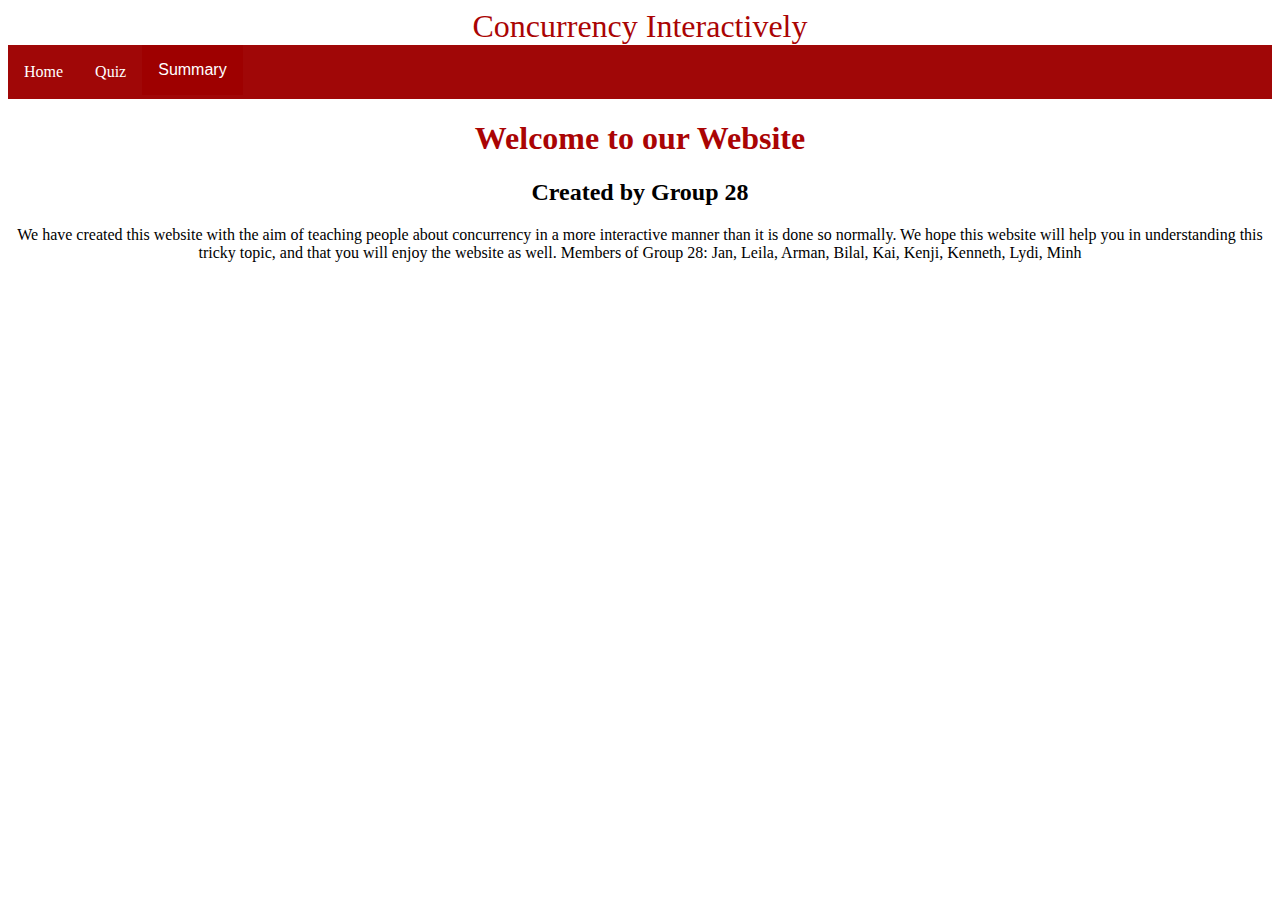
<file: index.html>
<!DOCTYPE html>
<html lang="en">
<head>
    <meta charset="UTF-8">
    <meta http-equiv="X-UA-Compatible" content="IE=edge">
    <meta name="viewport" content="width=device-width, initial-scale=1.0">
    <link rel="icon" href="https://www.downloadclipart.net/large/40245-number-28-clipart.png" type="image/png">
    <link rel="stylesheet" href="index.css">
    <title>Concurrency Interactively</title>
    <div id="toptopwrap">
        <tittle>Concurrency Interactively</tittle>
    </div>
</head>
<nav>
    <div class="navbar">
        <a href="index.html">Home</a>
         <a href="quiz.html">Quiz</a>
        <div class="dropdown">
            <button class="dropbtn">Summary</button>
                <div class="dropdown-content">
                <a href="lock_based.html">Lock Based Concurrency</a>
                <a href="event_based.html">Event Based Concurrency</a>
                <a href="conditional_variables.html">Conditional Variables</a>
                <a href="locks.html">Locks</a>
                <a href="problems.html">Problems</a>
                <a href="semaphores.html">Semaphores</a>
        </div>
    </div>
</nav>
<body>
    <div id="centerwrap">
        <div class="container">
            <h1>Welcome to our Website</h1>
            <h2>Created by Group 28</h2>
            <p>
                We have created this website with the aim of teaching people about concurrency in a more interactive manner than it is done so normally.
                We hope this website will help you in understanding this tricky topic, and that you will enjoy the website as well.

                Members of Group 28: Jan, Leila, Arman, Bilal, Kai, Kenji, Kenneth, Lydi, Minh
            </p>
        </div>
    </div>
</body>
</html>
</file>
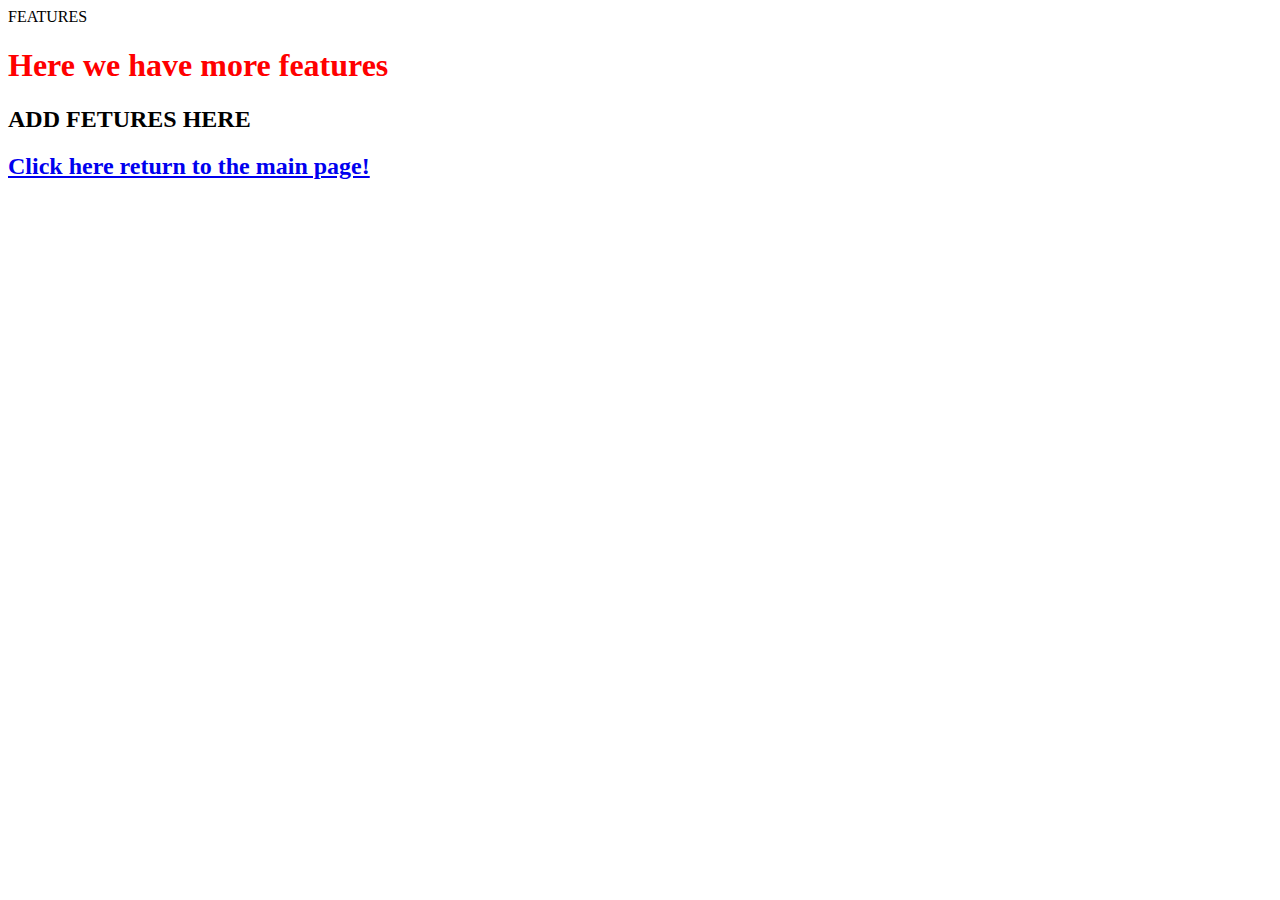
<file: features.html>
<!DOCTYPE html>
<html lang="en">
<head>
    <meta charset="UTF-8">
    <meta http-equiv="X-UA-Compatible" content="IE=edge">
    <meta name="viewport" content="width=device-width, initial-scale=1.0">
    <link rel="icon" href="https://www.downloadclipart.net/large/40245-number-28-clipart.png" type="image/png">
    <link rel="stylesheet" href="features.css">
    <tittle>FEATURES</tittle>
</head>
<body>
    <div class="container">
        <h1>Here we have more features</h1>
        <h2>ADD FETURES HERE</h2>
        <a href="'./"><h2>Click here return to the main page!</h2></a>
    </div>
</body>
</html>
</file>
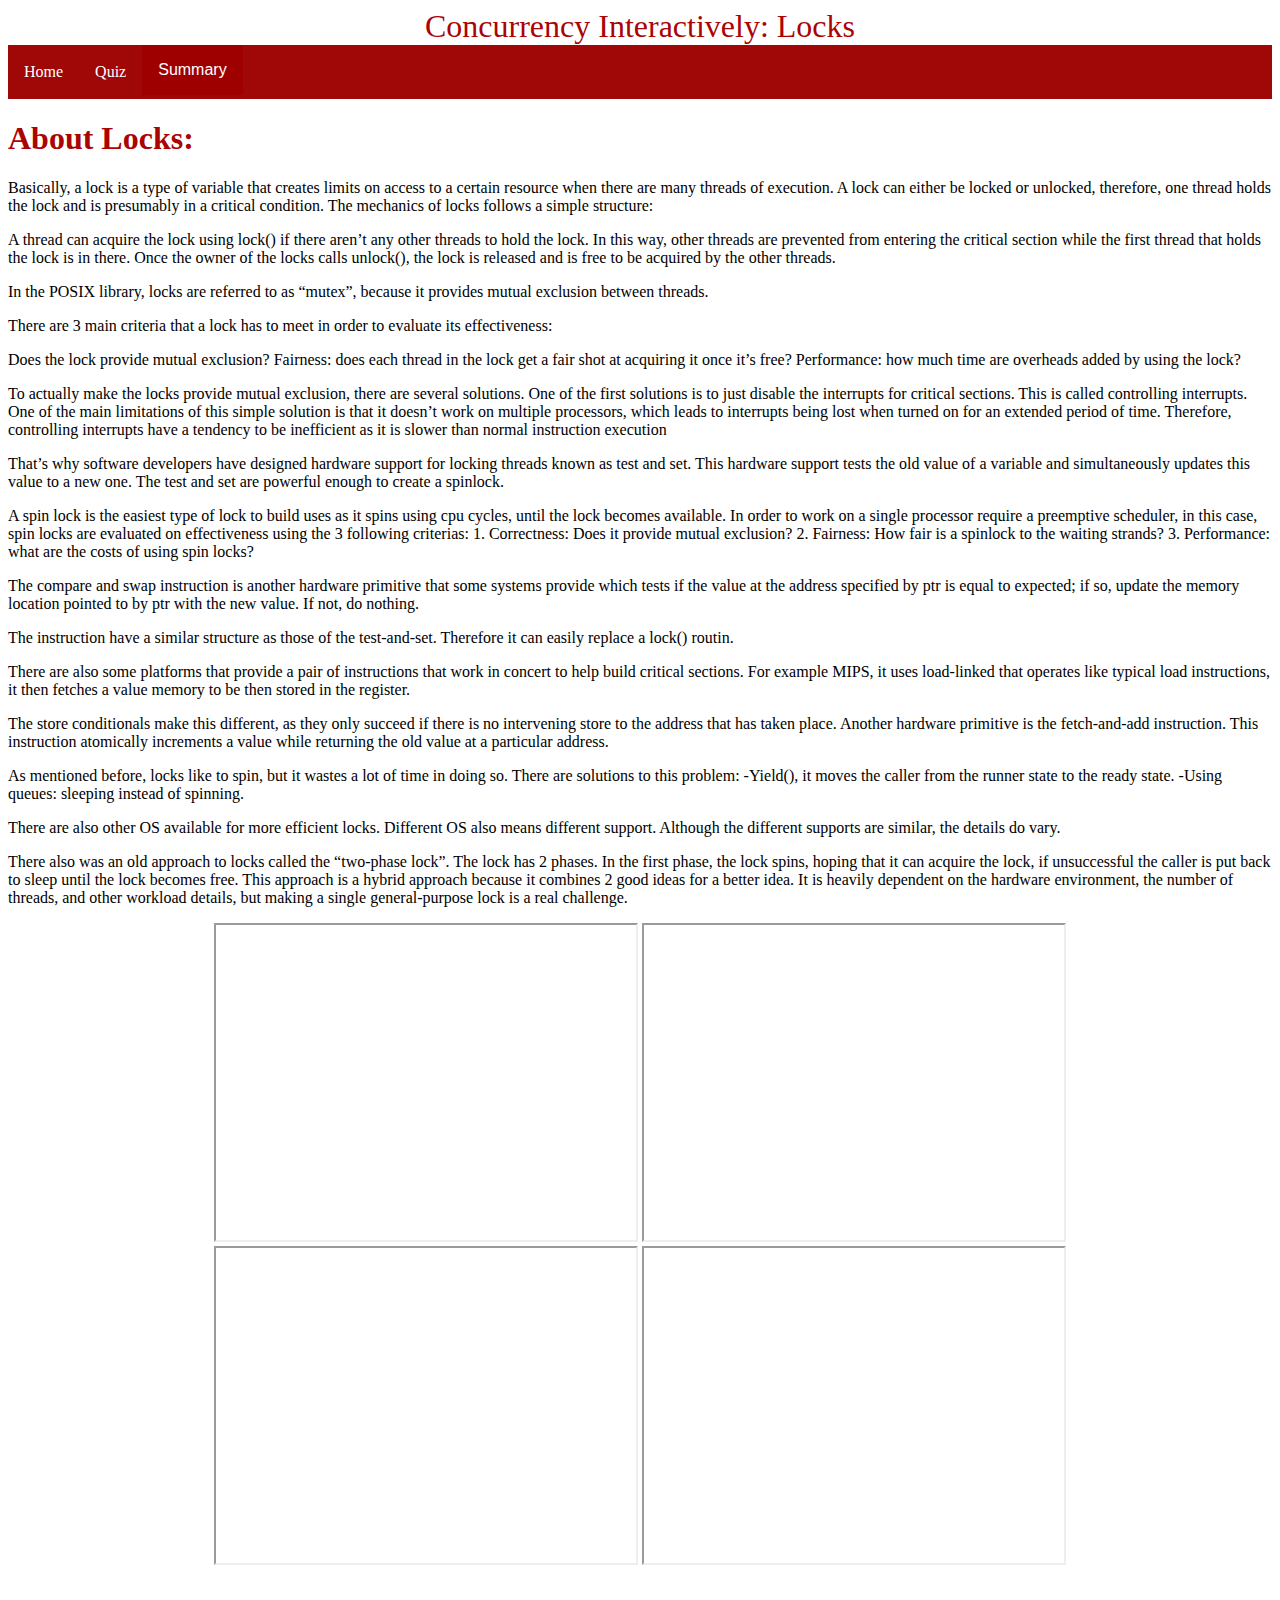
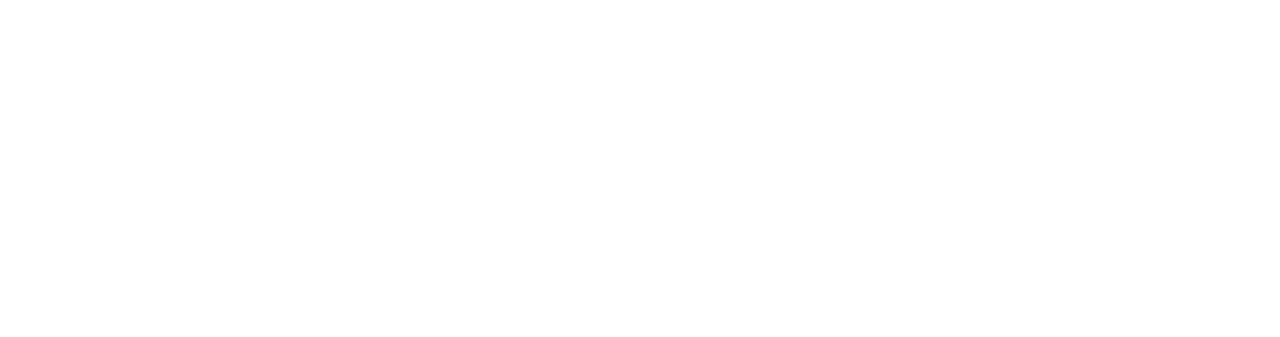
<file: locks.html>
<!DOCTYPE html>
<html lang="en">
<head>
    <meta charset="UTF-8">
    <meta http-equiv="X-UA-Compatible" content="IE=edge">
    <meta name="viewport" content="width=device-width, initial-scale=1.0">
    <link rel="icon" href="https://www.downloadclipart.net/large/40245-number-28-clipart.png" type="image/png">
    <link rel="stylesheet" href="locks.css">
    <title>Concurrncy Interactively</title>
    <div id="toptopwrap">
        <tittle>Concurrency Interactively: Locks</tittle>
    </div>
</head>
<nav>
    <div class="navbar">
        <a href="index.html">Home</a>
        <a href="quiz.html">Quiz</a>
        <div class="dropdown">
            <button class="dropbtn">Summary</button>
                <div class="dropdown-content">
                <a href="lock_based.html">Lock Based Concurrency</a>
                <a href="event_based.html">Event Based Concurrency</a>
                <a href="conditional_variables.html">Conditional Variables</a>
                <a href="locks.html">Locks</a>
                <a href="problems.html">Problems</a>
                <a href="semaphores.html">Semaphores</a>
        </div>
    </div>
</nav>
<body>
      <div class="container">
            <h1>About Locks:</h1>
            <p>
                Basically, a lock is a type of variable that creates limits on access to a certain resource when there are many threads of execution. A lock can either be locked or unlocked, therefore, one thread holds the lock and is presumably in a critical condition. 
                The mechanics of locks follows a simple structure:
            </p>
            <p>
                A thread can acquire the lock using lock() if there aren’t any other threads to hold the lock. In this way, other threads are prevented from entering the critical section while the first thread that holds the lock is in there.
                Once the owner of the locks calls unlock(), the lock is released and is free to be acquired by the other threads.
            </p>
            <p>
                In the POSIX library, locks are referred to as “mutex”, because it provides mutual exclusion between threads.
            </p>
            <p>
                There are 3 main criteria that a lock has to meet in order to evaluate its effectiveness:
            </p>
            <p>
                Does the lock provide mutual exclusion?
                Fairness: does each thread in the lock get a fair shot at acquiring it once it’s free?
                Performance: how much time are overheads added by using the lock?
            </p>
            <p>
                To actually make the locks provide mutual exclusion, there are several solutions.
                One of the first solutions is to just disable the interrupts for critical sections. This is called controlling interrupts. One of the main limitations of this simple solution is that it doesn’t work on multiple processors, which leads to interrupts being lost when turned on for an extended period of time. Therefore, controlling interrupts have a tendency to be inefficient as it is slower than normal instruction execution
            </p>
            <p>
                That’s why software developers have designed hardware support for locking threads known as test and set. This hardware support tests the old value of a variable and simultaneously updates this value to a new one. The test and set are powerful enough to create a spinlock.
            </p>
            <p>
                A spin lock is the easiest type of lock to build uses as it spins using cpu cycles, until the lock becomes available. In order to work on a single processor require a preemptive scheduler, in this case, spin locks are evaluated on effectiveness using the 3 following criterias:
                1. Correctness: Does it provide mutual exclusion?
                2. Fairness: How fair is a spinlock to the waiting strands?
                3. Performance: what are the costs of using spin locks?
            </p>
            <p>

                The compare and swap instruction is another hardware primitive that some systems provide which tests if the value at the address specified by ptr is equal to expected;
                if so, update the memory location pointed to by ptr with the new value.
                If not, do nothing.
            </p>
            <p>
                
                The instruction have a similar structure as those of the test-and-set. Therefore it can easily replace a lock() routin.
            </p>
            <p>
                There are also some platforms that provide a pair of instructions that work in concert to help build critical sections. For example MIPS, it uses load-linked that operates like typical load instructions, it then fetches a value memory to be then stored in the register. 
            </p>
            <p>
                The store conditionals make this different, as they only succeed if there is no intervening store to the address that has taken place. Another hardware primitive is the fetch-and-add instruction. This instruction atomically increments a value while returning the old value at a particular address.
            </p>
            <p>
                As mentioned before, locks like to spin, but it wastes a lot of time in doing so. There are solutions to this problem:
                -Yield(), it moves the caller from the runner state to the ready state.
                -Using queues: sleeping instead of spinning.
            </p>
            <p>
                There are also other OS available for more efficient locks. Different OS also means different support. Although the different supports are similar, the details do vary.
            </p>
            <p>
                There also was an old approach to locks called the “two-phase lock”. The lock has 2 phases. In the first phase, the lock spins, hoping that it can acquire the lock, if unsuccessful the caller is put back to sleep until the lock becomes free. This approach is a hybrid approach because it combines 2 good ideas for a better idea. It is heavily dependent on the hardware environment, the number of threads, and other workload details, but making a single general-purpose lock is a real challenge.
            </p>
            
       <div id="centerwrap">
            <iframe width="420" height="315"
            src="https://www.youtube.com/embed/sog0si1fxE4">
            </iframe>
            <iframe width="420" height="315"
            src="https://www.youtube.com/embed/7QD0JaQVlH8">
            </iframe>    
            <iframe width="420" height="315"
            src="https://www.youtube.com/embed/hqW_FeCmazE">
            </iframe>  
            <iframe width="420" height="315"
            src="https://www.youtube.com/embed/enjt4dGaAws">
            </iframe>  
        </div>
        <iframe src="https://www.jdoodle.com/iembed/v0/Aqj" width="100%" height="356" frameborder="0" marginwidth="0" marginheight="0" allowfullscreen></iframe>
    </div>
</body>
</html>
</file>
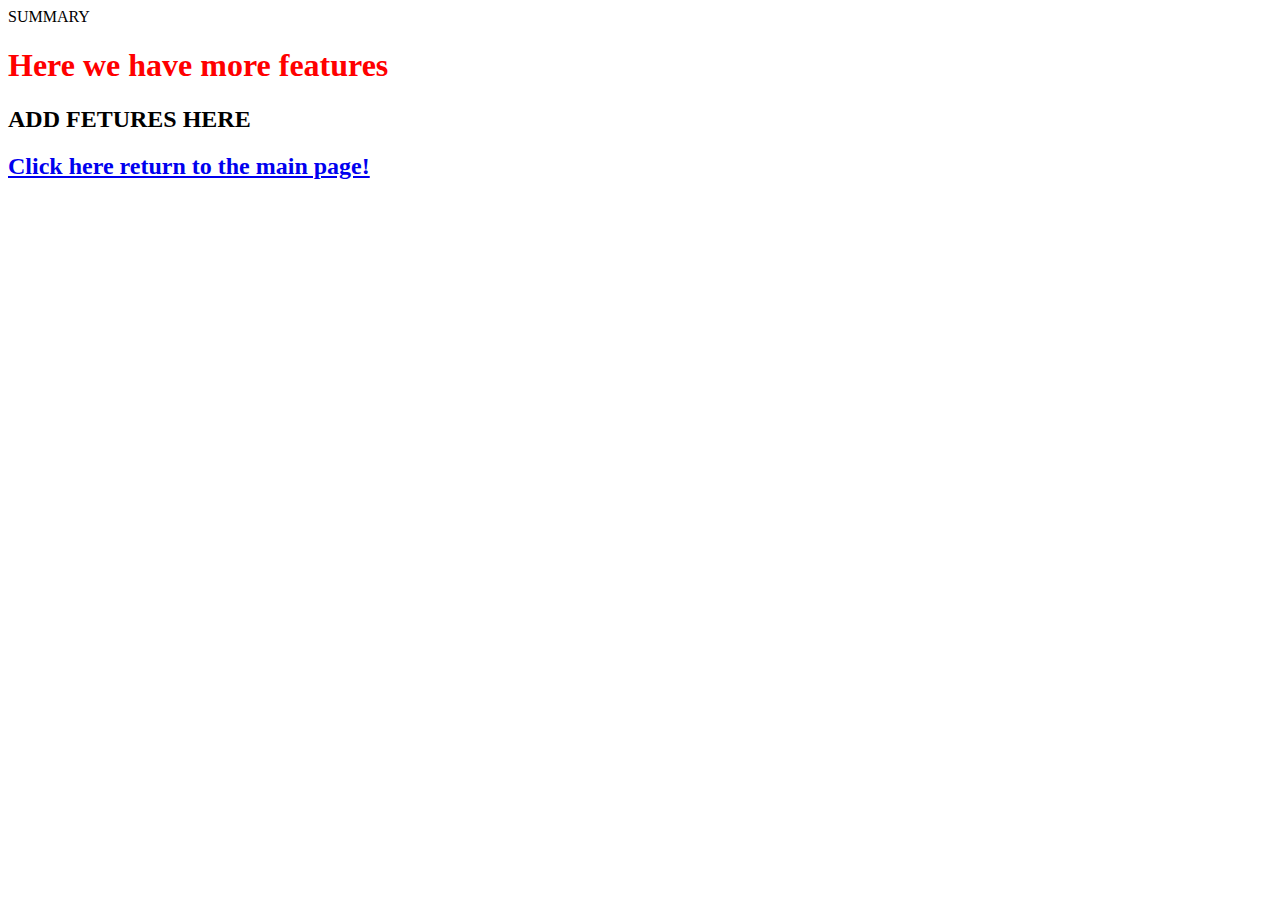
<file: SUMMARY.html>
<!DOCTYPE html>
<html lang="en">
<head>
    <meta charset="UTF-8">
    <meta http-equiv="X-UA-Compatible" content="IE=edge">
    <meta name="viewport" content="width=device-width, initial-scale=1.0">
    <link rel="icon" href="https://www.downloadclipart.net/large/40245-number-28-clipart.png" type="image/png">
    <link rel="stylesheet" href="features.css">
    <tittle>SUMMARY</tittle>
</head>
<body>
    <div class="container">
        <h1>Here we have more features</h1>
        <h2>ADD FETURES HERE</h2>
        <a href="'./"><h2>Click here return to the main page!</h2></a>
    </div>
</body>
</html>
</file>
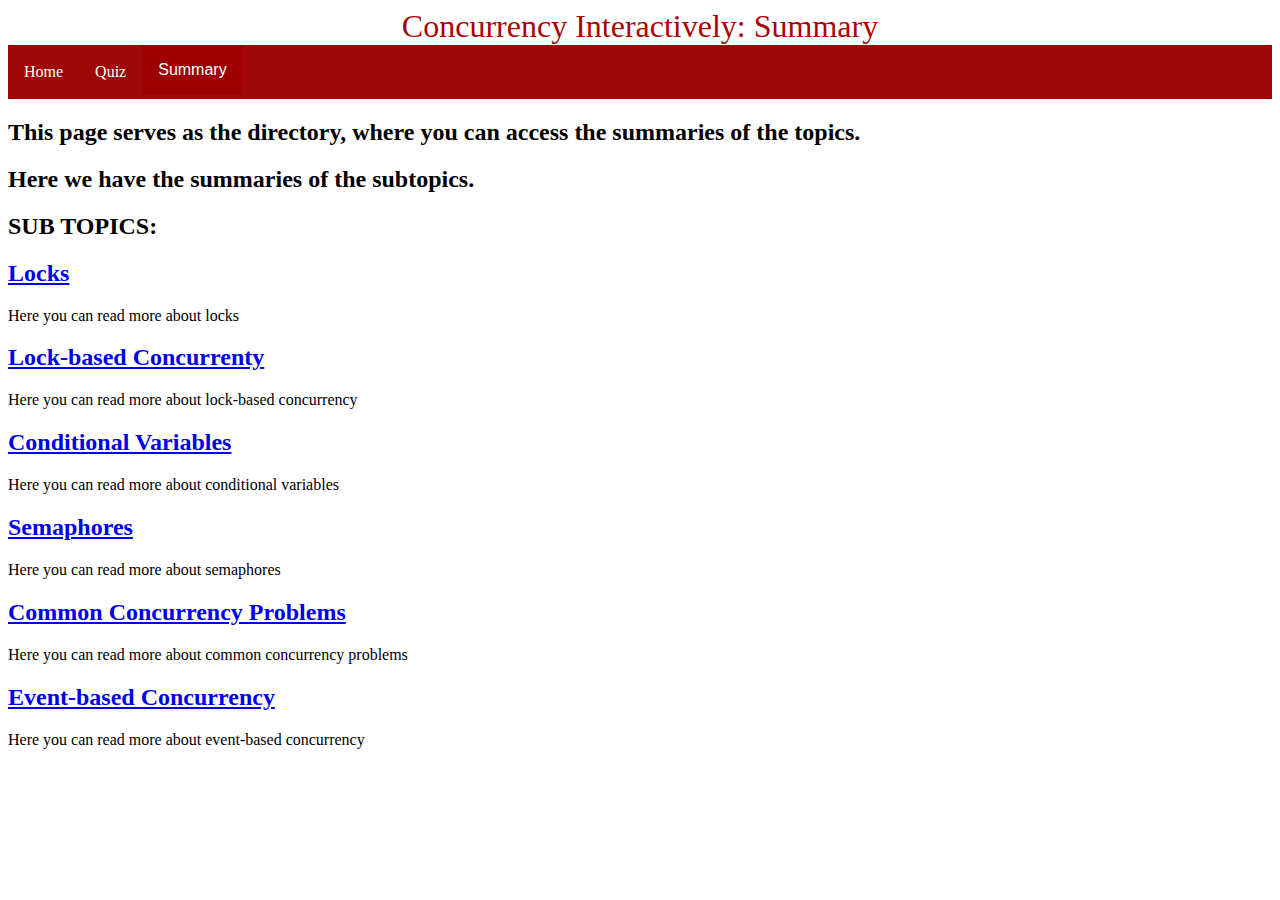
<file: summary.html>
<!DOCTYPE html>
<html lang="en">
<head>
    <meta charset="UTF-8">
    <meta http-equiv="X-UA-Compatible" content="IE=edge">
    <meta name="viewport" content="width=device-width, initial-scale=1.0">
    <link rel="icon" href="https://www.downloadclipart.net/large/40245-number-28-clipart.png" type="image/png">
    <link rel="stylesheet" href="summary.css">
    <title>Concurrency Interactively</title>
    <div id="toptopwrap">
        <tittle>Concurrency Interactively: Summary</tittle>
    </div>
</head>
<nav>
    <div class="navbar">
        <a href="index.html">Home</a>
        <a href="quiz.html">Quiz</a>
        <div class="dropdown">
            <button class="dropbtn">Summary</button>
                <div class="dropdown-content">
                <a href="lock_based.html">Lock Based Concurrency</a>
                <a href="event_based.html">Event Based Concurrency</a>
                <a href="conditional_variables.html">Conditional Variables</a>
                <a href="locks.html">Locks</a>
                <a href="problems.html">Problems</a>
                <a href="semaphores.html">Semaphores</a>
        </div>
    </div>
</nav>
<body>
    
        <div class="container">
            <h2>This page serves as the directory, where you can access the summaries of the topics.</h2>
            <h2>Here we have the summaries of the subtopics.</h2>
            <h2>SUB TOPICS:</h2>
        
            <a href="locks.html"><h2>Locks</h2></a>
            <p>Here you can read more about locks</p>
            <a href="lock_based.html"><h2>Lock-based Concurrenty</h2></a>
            <p>Here you can read more about lock-based concurrency</p>
            <a href="conditional_variables.html"><h2>Conditional Variables</h2></a>
            <p>Here you can read more about conditional variables</p>
            <a href="semaphores.html"><h2>Semaphores</h2></a>
            <p>Here you can read more about semaphores</p>
            <a href="problems.html"><h2>Common Concurrency Problems</h2></a>
            <p>Here you can read more about common concurrency problems</p>
            <a href="event_based.html"><h2>Event-based Concurrency</h2></a>
            <p>Here you can read more about event-based concurrency</p>
     <div id="centerwrap">
        </div>
    </div>
</body>
</html>
</file>
<file: index.css>
tittle { 
    color: #aa0404;
    font-size: 32px;
    text-align: center;
}

.navbar {
    overflow: hidden;
    background-color: #9d0000f8;
    text-align: center;
  }

.navbar a {
    float:  left;
    text-align: center;
    font-size: 16px;
    color: white;
    padding: 18px 16px;
    text-decoration: none;
  }

#toptopwrap { 
    text-align: center;
   }   

#centerwrap { 
    text-align: center;
   }   

.dropdown {
    text-align: center;
    float: left;
    overflow: hidden;
  }

.dropbtn {
    display: inline-block;
    background-color: #9d0000f8;;
    color: white;
    padding: 16px;
    font-size: 16px;
    border: none;
  }
  
.dropdown-content {
    display: none;
    position: absolute;
    background-color: #9d0000f8;
    min-width: 160px;
    z-index: 1;
  }
  
.dropdown-content a {
    color: white;
    padding: 12px 16px;
    text-decoration: none;
    display: block;
  }
  
.dropdown:hover .dropdown-content {display: block;}
  
.dropdown:hover .dropbtn {background-color: #8e3e3e;}

.btn {
    float: none;
    background-color: #aa0404;
    display: inline-block;
    border: none; /* Remove borders */
    color: white; /* White text */
    padding: 16px; /* Some padding */
    font-size: 16px; /* Set a font size */
    cursor: pointer; /* Mouse pointer on hover */
}

h1 {
    color: #aa0404;
}
</file>
<file: features.css>
h1 {color: red;}
</file>
<file: locks.css>
tittle { 
    color: #aa0404;
    font-size: 32px;
    text-align: center;
}

.navbar {
    overflow: hidden;
    background-color: #9d0000f8;
    text-align: center;
  }

.navbar a {
    float:  left;
    text-align: center;
    font-size: 16px;
    color: white;
    padding: 18px 16px;
    text-decoration: none;
  }

#toptopwrap { 
    text-align: center;
   }   

#centerwrap { 
    text-align: center;
   }   

.dropdown {
    text-align: center;
    float: left;
    overflow: hidden;
  }

.dropbtn {
    display: inline-block;
    background-color: #9d0000f8;;
    color: white;
    padding: 16px;
    font-size: 16px;
    border: none;
  }
  
.dropdown-content {
    display: none;
    position: absolute;
    background-color: #9d0000f8;
    min-width: 160px;
    z-index: 1;
  }
  
.dropdown-content a {
    color: white;
    padding: 12px 16px;
    text-decoration: none;
    display: block;
  }
  
.dropdown:hover .dropdown-content {display: block;}
  
.dropdown:hover .dropbtn {background-color: #8e3e3e;}

.btn {
    float: none;
    background-color: #aa0404;
    display: inline-block;
    border: none; /* Remove borders */
    color: white; /* White text */
    padding: 16px; /* Some padding */
    font-size: 16px; /* Set a font size */
    cursor: pointer; /* Mouse pointer on hover */
}

h1 {
    color: #aa0404;
}
</file>
<file: summary.css>
tittle { 
    color: #aa0404;
    font-size: 32px;
    text-align: center;
}

.navbar {
    overflow: hidden;
    background-color: #9d0000f8;
    text-align: center;
  }

.navbar a {
    float:  left;
    text-align: center;
    font-size: 16px;
    color: white;
    padding: 18px 16px;
    text-decoration: none;
  }

#toptopwrap { 
    text-align: center;
   }   

#centerwrap { 
    text-align: center;
   }   

.dropdown {
    text-align: center;
    float: left;
    overflow: hidden;
  }

.dropbtn {
    display: inline-block;
    background-color: #9d0000f8;;
    color: white;
    padding: 16px;
    font-size: 16px;
    border: none;
  }
  
.dropdown-content {
    display: none;
    position: absolute;
    background-color: #9d0000f8;
    min-width: 160px;
    z-index: 1;
  }
  
.dropdown-content a {
    color: white;
    padding: 12px 16px;
    text-decoration: none;
    display: block;
  }
  
.dropdown:hover .dropdown-content {display: block;}
  
.dropdown:hover .dropbtn {background-color: #8e3e3e;}

.btn {
    float: none;
    background-color: #aa0404;
    display: inline-block;
    border: none; /* Remove borders */
    color: white; /* White text */
    padding: 16px; /* Some padding */
    font-size: 16px; /* Set a font size */
    cursor: pointer; /* Mouse pointer on hover */
}

h1 {
    color: #aa0404;
}
</file>
